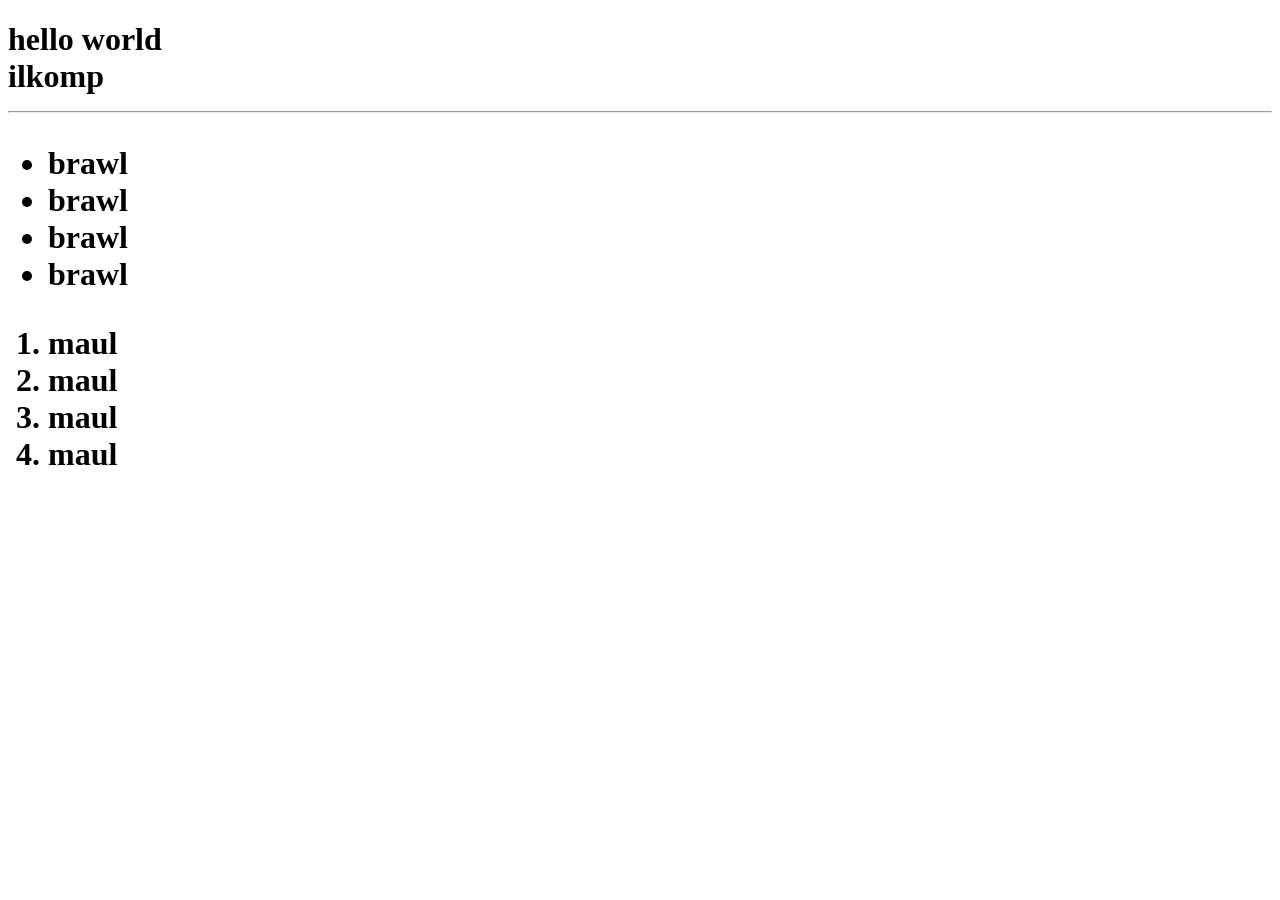
<file: index.html>
<!doctype html>
<html lang="en">
  <head>
    <meta charset="UTF-8" />
    <meta name="viewport" content="width=device-width, initial-scale=1.0" />
    <title>Pertemuan 1</title>
  </head>
  <body>
    <h1>
      hello world
      <br />
      ilkomp
      <hr />
      <ul>
        <li>brawl</li>
        <li>brawl</li>
        <li>brawl</li>
        <li>brawl</li>
      </ul>
      <ol>
        <li>maul</li>
        <li>maul</li>
        <li>maul</li>
        <li>maul</li>
      </ol>
    </h1>
  </body>
</html>
</file>
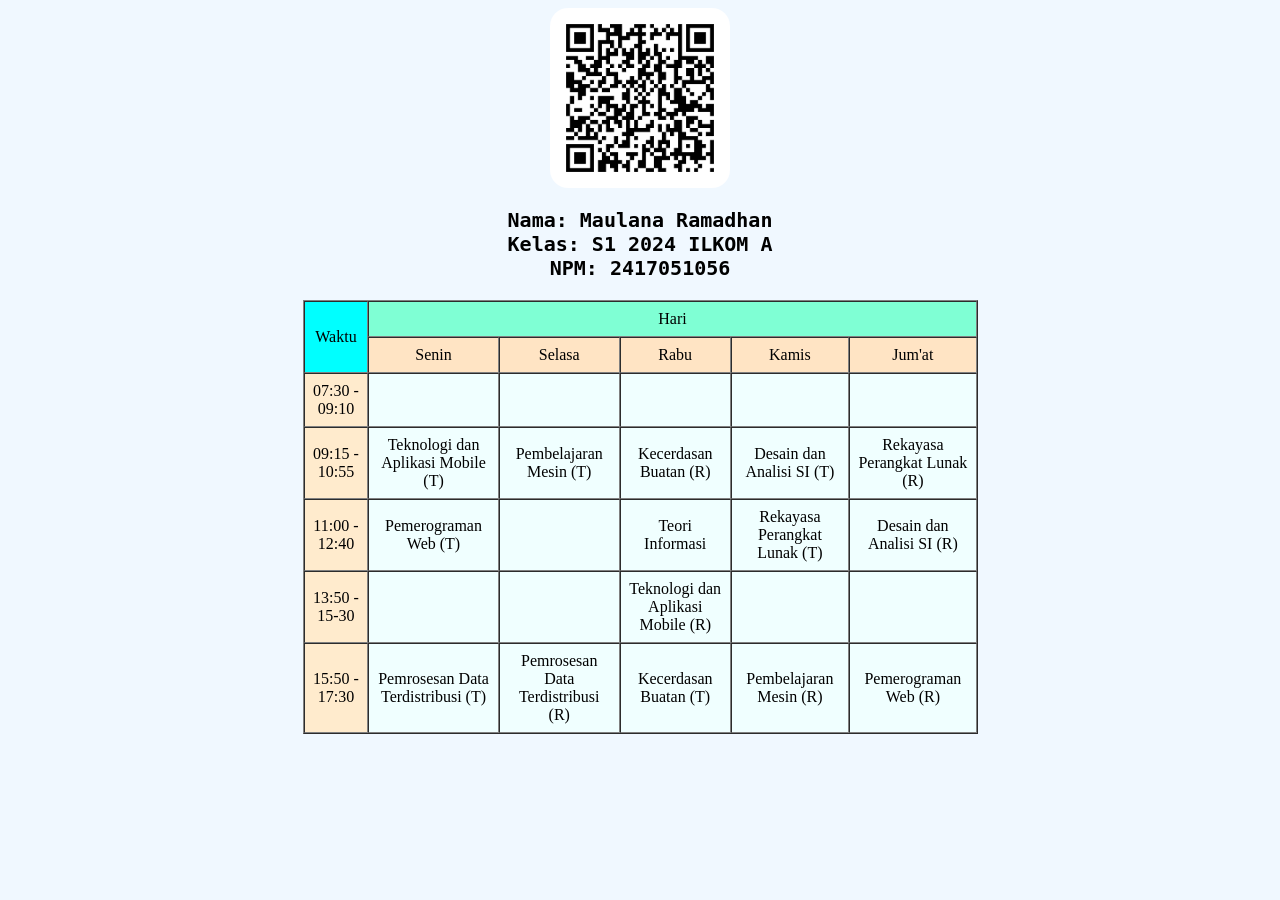
<file: Kuis/index.html>
<!doctype html>
<html lang="en">
  <head>
    <meta charset="UTF-8" />
    <meta name="viewport" content="width=device-width, initial-scale=1.0" />
    <title>Document</title>
    <link rel="stylesheet" href="style.css" />
  </head>
  <body>
    <img src="QR.png" />
    <p>
      Nama: Maulana Ramadhan <br />
      Kelas: S1 2024 ILKOM A <br />
      NPM: 2417051056
    </p>
    <table border="1" cellpadding="8" cellspacing="0" >
    <!-- <table border="2"> -->
      <tr>
        <td rowspan="2">Waktu</td>
        <td colspan="5">Hari</td>
      </tr>
      <tr>
        <td>Senin</td>
        <td>Selasa</td>
        <td>Rabu</td>
        <td>Kamis</td>
        <td>Jum'at</td>
      </tr>
      <tr>
        <td>07:30 - 09:10</td>
        <td></td>
        <td></td>
        <td></td>
        <td></td>
        <td></td>
      </tr>
      <tr>
        <td>09:15 - 10:55</td>
        <td>Teknologi dan Aplikasi Mobile (T)</td>
        <td>Pembelajaran Mesin (T)</td>
        <td>Kecerdasan Buatan (R)</td>
        <td>Desain dan Analisi SI (T)</td>
        <td>Rekayasa Perangkat Lunak (R)</td>
      </tr>
      <tr>
        <td>11:00 - 12:40</td>
        <td>Pemerograman Web (T)</td>
        <td></td>
        <td>Teori Informasi</td>
        <td>Rekayasa Perangkat Lunak (T)</td>
        <td>Desain dan Analisi SI (R)</td>
      </tr>
      <tr>
        <td>13:50 - 15-30</td>
        <td></td>
        <td></td>
        <td>Teknologi dan Aplikasi Mobile (R)</td>
        <td></td>
        <td></td>
      </tr>
      <tr>
        <td>15:50 - 17:30</td>
        <td>Pemrosesan Data Terdistribusi (T)</td>
        <td>Pemrosesan Data Terdistribusi (R)</td>
        <td>Kecerdasan Buatan (T)</td>
        <td>Pembelajaran Mesin (R)</td>
        <td>Pemerograman Web (R)</td>
      </tr>
    </table>
  </body>
</html>
</file>
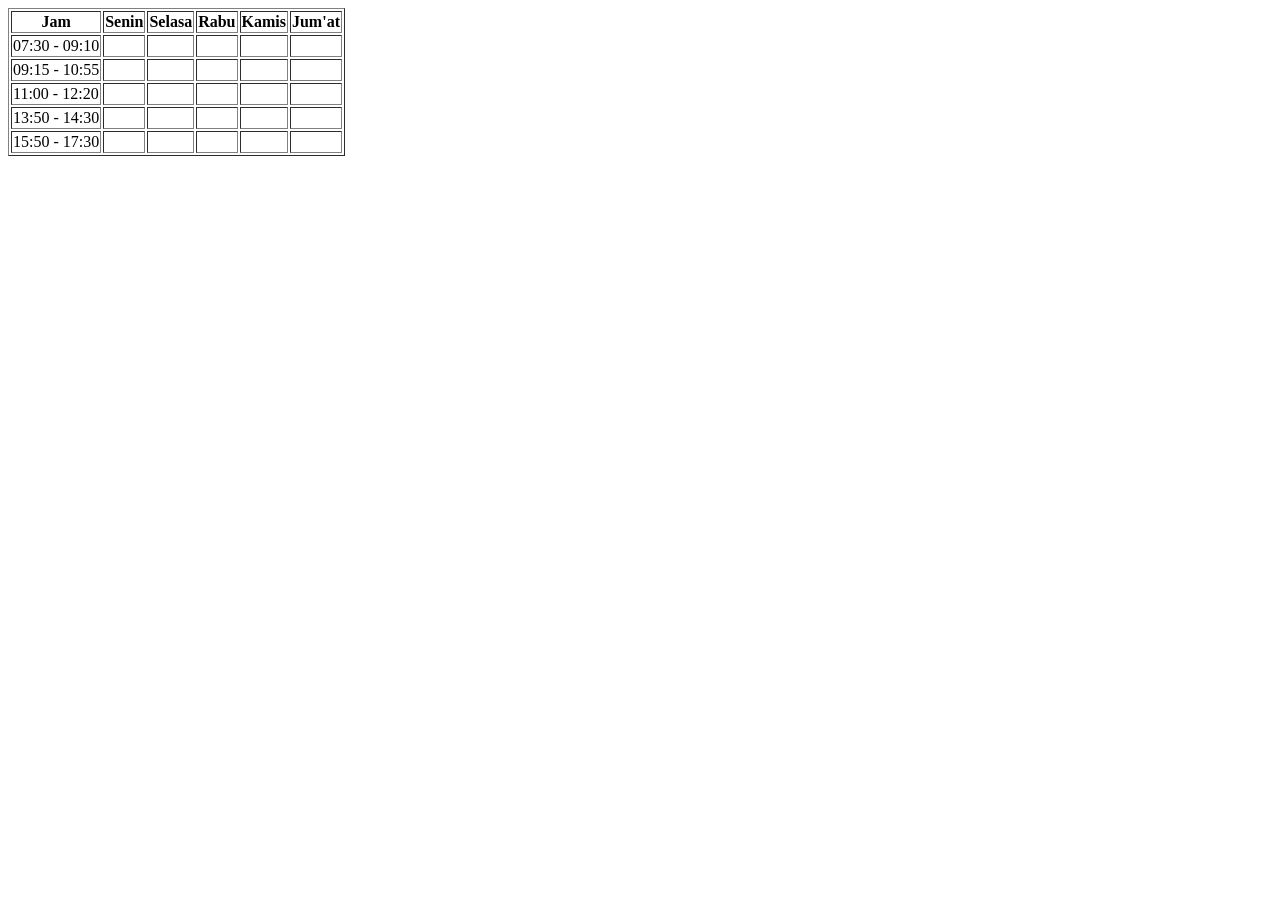
<file: PrakWeb2/index.html>
<!DOCTYPE html>
<html lang="en">
<head>
    <meta charset="UTF-8">
    <meta name="viewport" content="width=device-width, initial-scale=1.0">
    <title>Pertemuan 2</title>
</head>
<body>
    <!-- <img src="image/QR.png" alt="Qr Code" width="500" height="500"> -->
    <!-- <table border="1" cellpadding="10" cellspacing="10">
        <tr>
            <th rowspan="2" colspan="2">Nama</th>
            <th>Alamat</th>
            <th>umur</th>
        </tr>
        <tr>
            <td>Maulana Ramadhan</td>
            <td>Jl. Panglima Polim</td>
            <td>20</td>
        </tr>
        <tr>
            <td>Maulana Ramadhan</td>
            <td>Jl. Panglima Polim</td>
            <td>20</td>
        </tr>
        <tr>
            <td>Maulana Ramadhan</td>
            <td>Jl. Panglima Polim</td>
            <td>20</td>
        </tr>
    </table> -->
    <!-- <form action="ambil.html" method="GET">
        <label for="name">nama: </label>
        <input type="text" id="name" name="name" placeholder="Masukkan Nama">
        <button type="submit">Sumbit</button>
        <br>
        <label for="password">password: </label>
        <input type="password" id="password" name="password" placeholder="Masukkan password">
        <button type="submit">Sumbit</button>
        <br>
        <label for="email">email: </label>
        <input type="email" id="email" name="email" placeholder="Masukkan email">
        <button type="submit">Sumbit</button>
        <br>
        <label for="adress">alamat: </label>
        <input type="text" id="adress" name="adress" placeholder="Masukkan alamat">
        <button type="submit">Sumbit</button>
        <br>
    </form> -->
    <!-- <a href="https://unila.ac.id" target="_blank">UNILA</a> -->
     <table border="1">
        <tr>
            <th>Jam</th>
            <th>Senin</th>
            <th>Selasa</th>
            <th>Rabu</th>
            <th>Kamis</th>
            <th>Jum'at</th>
        </tr>
        <tr>
            <td>07:30 - 09:10</td>
            <td></td>
            <td></td>
            <td></td>
            <td></td>
            <td></td>
        </tr>
        <tr>
            <td>09:15 - 10:55</td>
            <td></td>
            <td></td>
            <td></td>
            <td></td>
            <td></td>
        </tr>
        <tr>
            <td>11:00 - 12:20</td>
            <td></td>
            <td></td>
            <td></td>
            <td></td>
            <td></td>
        </tr>
        <tr>
            <td>13:50 - 14:30</td>
            <td></td>
            <td></td>
            <td></td>
            <td></td>
            <td></td>
        </tr>
        <tr>
            <td>15:50 - 17:30</td>
            <td></td>
            <td></td>
            <td></td>
            <td></td>
            <td></td>
        </tr>
     </table>
</body>
</html>
</file>
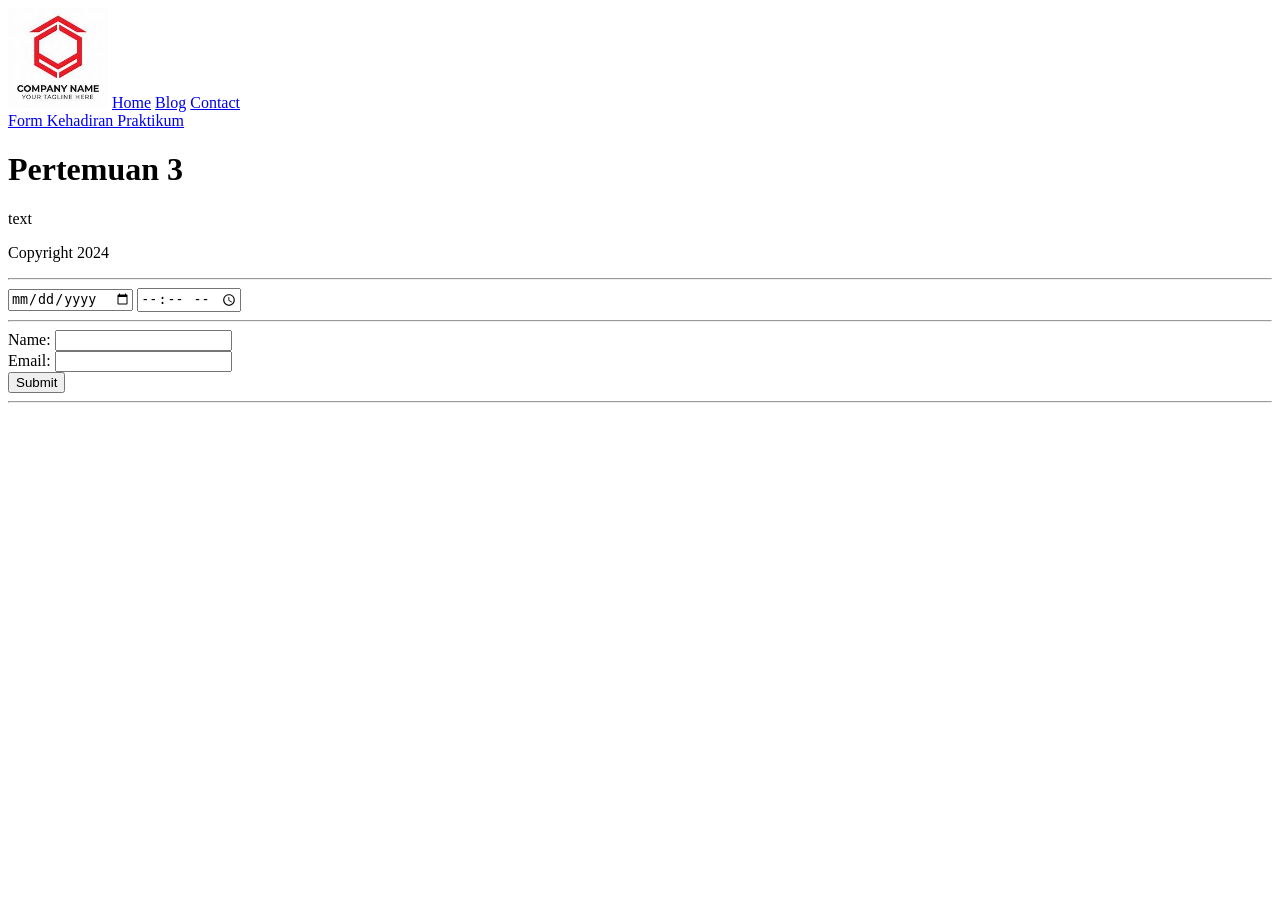
<file: PrakWeb3/index.html>
<!doctype html>
<html lang="en">
  <head>
    <meta charset="UTF-8" />
    <meta name="viewport" content="width=device-width, initial-scale=1.0" />
    <title>Pert 3</title>
  </head>
  <body>
    <nav>
      <img src="logo.png" alt="Ini logo" width="100" height="100" />
      <a href="index.html">Home</a>
      <a href="Blog.html">Blog</a>
      <a href="contact.html">Contact</a>
      <br>
      <a href="from-kehadiran-praktikum.html">Form Kehadiran Praktikum</a>
    </nav>
    <header>
      <h1>Pertemuan 3</h1>
    </header>
    <section>
      <article>text</article>
    </section>
    <footer>
      <p>Copyright 2024</p>
    </footer>
    <hr />
    <input type="date" />
    <input type="time" />
    <hr />
    <form action="submit.php" method="post" target="_blank">
      <label for="name">Name:</label>
      <input type="text" id="name" name="name" required />
      <br />
      <label for="email">Email:</label>
      <input type="email" id="email" name="email" required />
      <br />
      <input type="submit" value="Submit" />
    </form>
    <hr />

  </body>
</html>
</file>
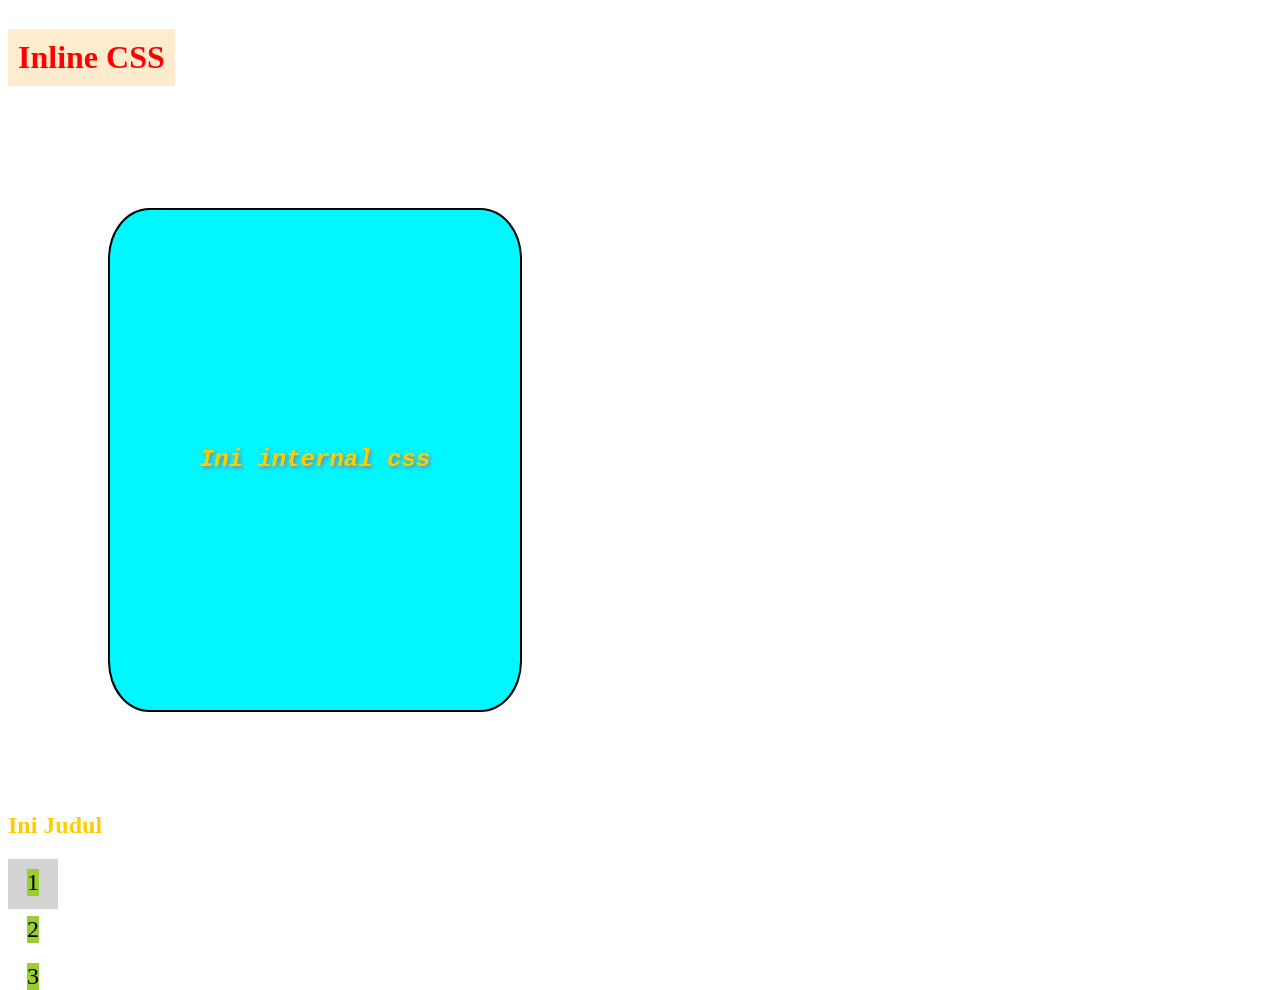
<file: PrakWeb4/index.html>
<!doctype html>
<html lang="en">
  <head>
    <meta charset="UTF-8" />
    <meta name="viewport" content="width=device-width, initial-scale=1.0" />
    <title>Document</title>
    <link rel="stylesheet" href="style.css" />
  </head>
  <body>
    <h1>Inline CSS</h1>
    <!-- <p>Ini internal css</p> -->
    <p class="judul">Ini internal css</p>
    <h2 class="judul">Ini Judul</h2>

    <div class="container">
      <div class="box">1</div>
      <div class="box">2</div>
      <div class="box">3</div>
    </div>
  </body>
</html>
</file>
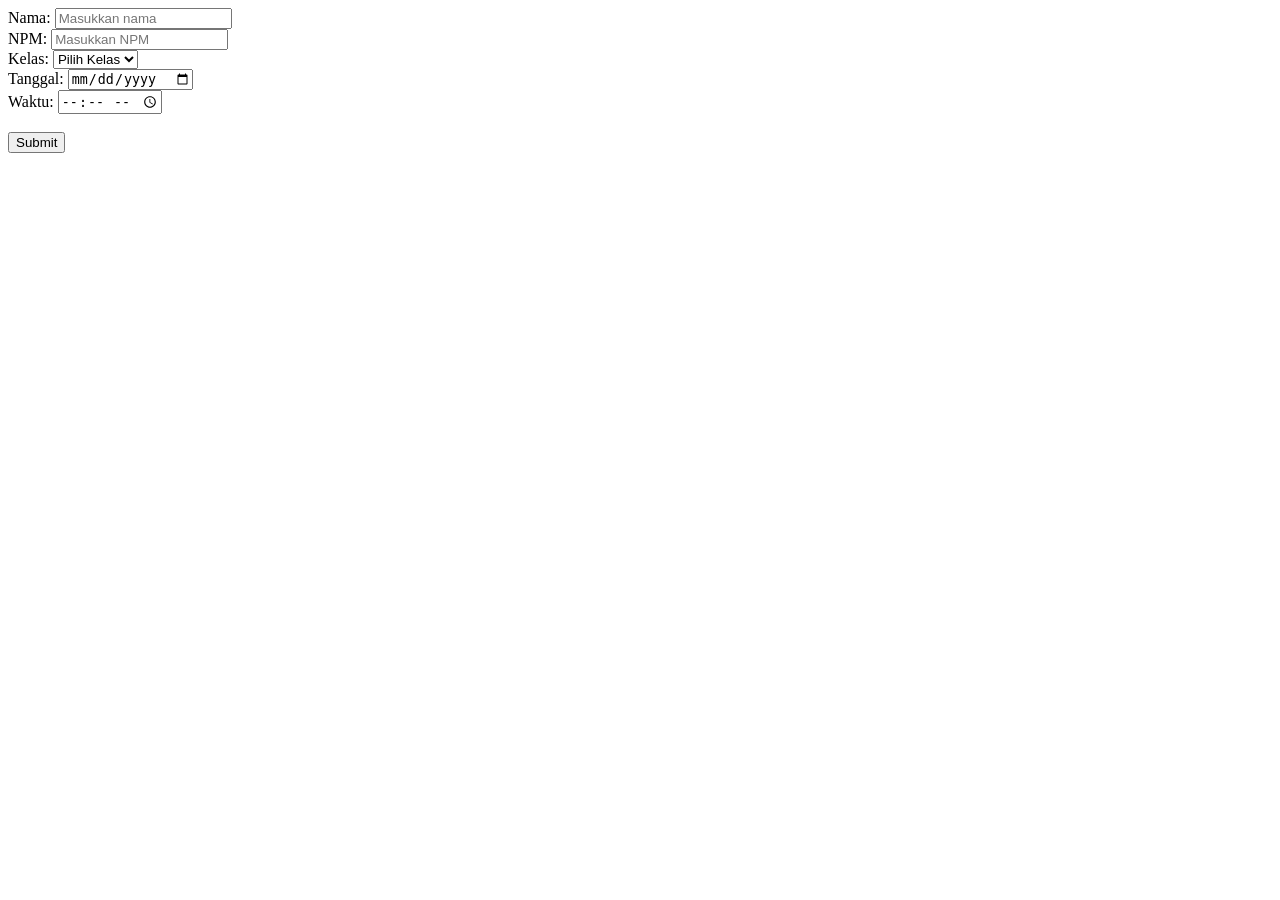
<file: PrakWeb3/from-kehadiran-praktikum.html>
<!DOCTYPE html>
<html lang="en">
<head>
    <meta charset="UTF-8">
    <meta name="viewport" content="width=device-width, initial-scale=1.0">
    <title>Document</title>
</head>
<body>
    <form action="submit.php" method="get" target="_blank">
        <label for="name">Nama:</label>
        <input type="text" id="name" name="name" placeholder="Masukkan nama" />
        <br />
        <label for="NPM">NPM:</label>
        <input type="number" id="NPM" name="NPM" placeholder="Masukkan NPM" required />
        <br />
        <label for="Kelas">Kelas:</label>
        <select id="Kelas" name="Kelas" required >
            <option value="">Pilih Kelas</option>
            <option value="A">A</option>
            <option value="B">B</option>
            <option value="C">C</option>
        </select>
        <br>
        <label for="Tanggal">Tanggal:</label>
        <input type="date" id="Tanggal" name="Tanggal" placeholder="Masukkan Tanggal" required />
        <br />
        <label for="Waktu">Waktu:</label>
        <input type="time" id="Waktu" name="Waktu" placeholder="Masukkan Waktu" required />
        <br />
        <br>
        <input type="submit" value="Submit" />

        <datalist>
            
        </datalist>
    </form>
</body>
</html>
</file>
<file: Kuis/style.css>
body {
  display: flex;
  justify-content: center;
  flex-direction: column;
  align-items: center;
  background-color: aliceblue;
}
p {
  text-align: center;
  font-family: monospace;
  font-size: x-large;
  font-weight: bold;
}

table {
    max-width: 75vmin;
    max-height: 7vmin;
}

table td {
  text-align: center;
}

img {
  height: 20vmin;
  width: 20vmin;
  border-radius: 10%;
}
table tr td {
  background-color: azure;
}
table tr td:first-child {
  background-color: blanchedalmond;
}

table tr:first-child td:first-child {
  background-color: aqua;
}
table tr:first-child td:last-child {
  background-color: aquamarine;
}
table tr:nth-child(2) td {
  background-color: bisque;
}
</file>
<file: PrakWeb4/style.css>
p {
  font-size: 24px;
  background-color: rgb(0, 247, 255);
  width: 400px;
  height: 400px;
  border: 2px solid black;
  border-radius: 10%;
  text-align: center;
  line-height: 400px;
  text-shadow: 2px 2px 4px gray;
  font-family: monospace;
  font-style: oblique;
  font-weight: bolder;
  margin: 100px;
  padding: 50px 5px;
  display: flex;
  justify-content: center;
}
.judul {
  color: #fc0;
}
h1 {
  color: red;
  background-color: blanchedalmond;
  display: inline-block;
  padding: 10px;
}
.container {
  display: flex;
  justify-content: space-around;
  align-items: center;
  height: 100vh;
  background-color: lightgray;
  height: 50px;
  width: 50px;
  font-size: 24px;
  padding: 50;
  flex-direction: column;
}
.box {
  background-color: yellowgreen;
  margin: 10px;
}
</file>
